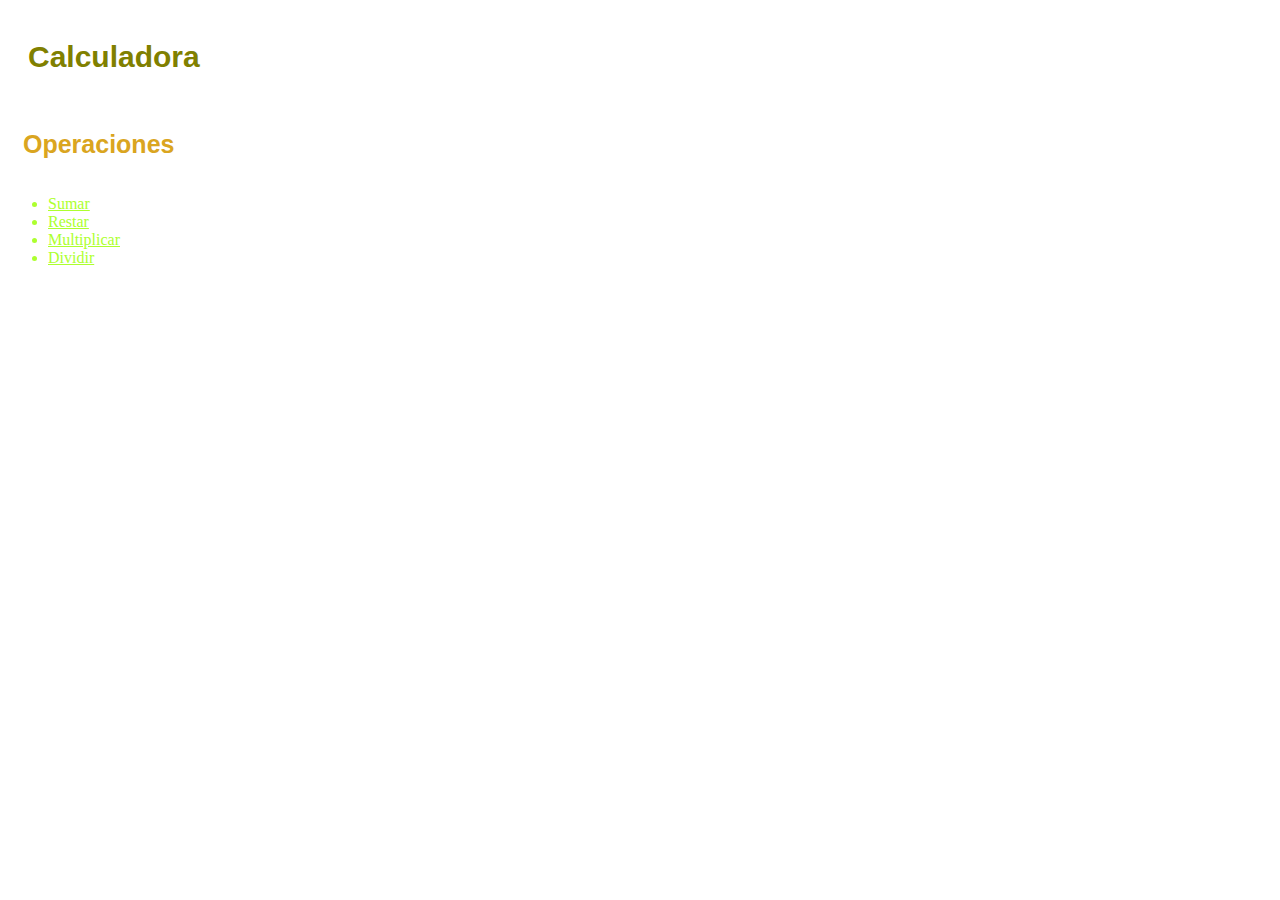
<file: index.html>
<!DOCTYPE html>
<html lang="en">

<head>
    <link rel="stylesheet" href="style.css"/>
    <title> Proyecto Curso Git </title>
    <meta charset="uft-8" />
   

</head>
    <h1> Calculadora </h1>
    <h2> Operaciones </h2>
    <ul>
        <li> 
            <a href="sumar.html"> Sumar </a> 
        </li>
        <li>
            <a href="restar.html"> Restar </a> 
         </li>
        <li> 
            <a href="multiplicar.html"> Multiplicar </a> 
        </li>
        <li> 
            <a href="dividir.html"> Dividir </a> 
        </li>
    </ul>
</html>
</file>
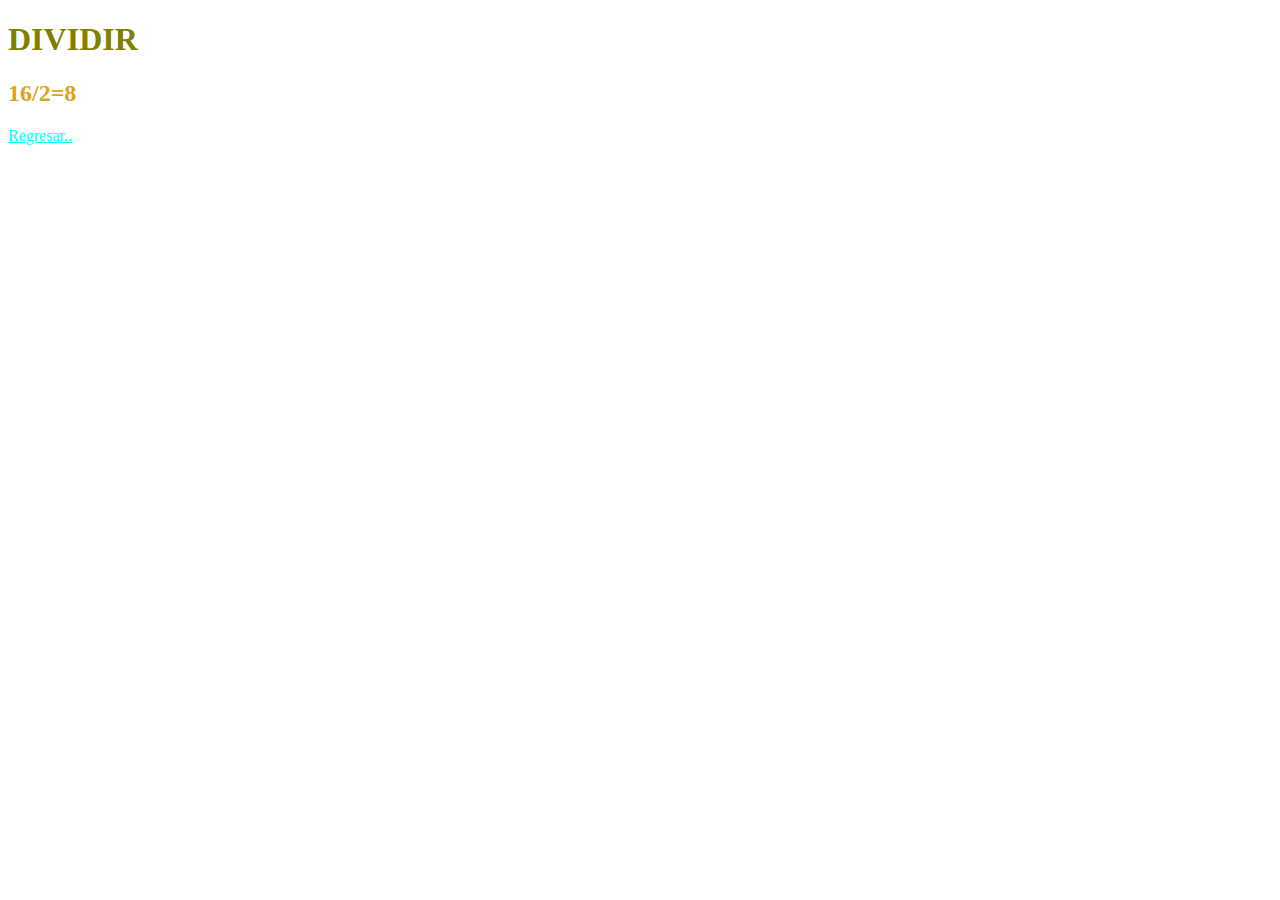
<file: dividir.html>
<!DOCTYPE html>
<html lang="en">
    <head>
        <title> Operación Dividir </title>
        <meta charset="uft-8" />
    </head>
    <body>
        
        <h1 style=" color:olive"> DIVIDIR </h1>
      
        <h2 style="color:goldenrod"> 16/2=8 </h2>

        
        <p >  <a href="index.html" style=" color:aqua"> Regresar.. </a> </p>
    </body>
</html>
</file>
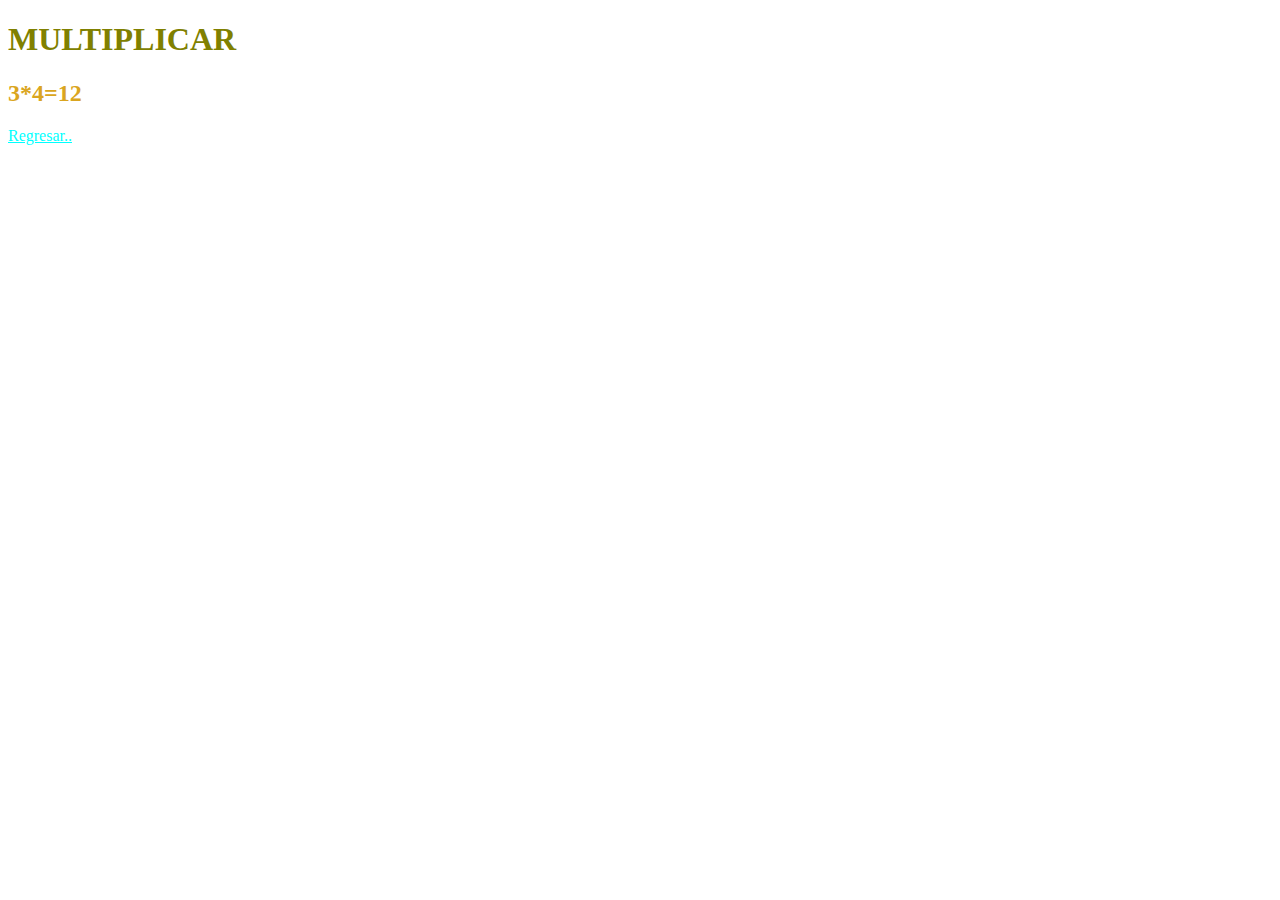
<file: multiplicar.html>
<!DOCTYPE html>
<html lang="en">
    <head>
        <title> Operación Multiplicar </title>
        <meta charset="uft-8" />
    </head>
    <body>
        
        <h1 style=" color:olive"> MULTIPLICAR </h1>
      
        <h2 style="color:goldenrod"> 3*4=12 </h2>

        
        <p >  <a href="index.html" style=" color:aqua"> Regresar.. </a> </p>
    </body>
</html>
</file>
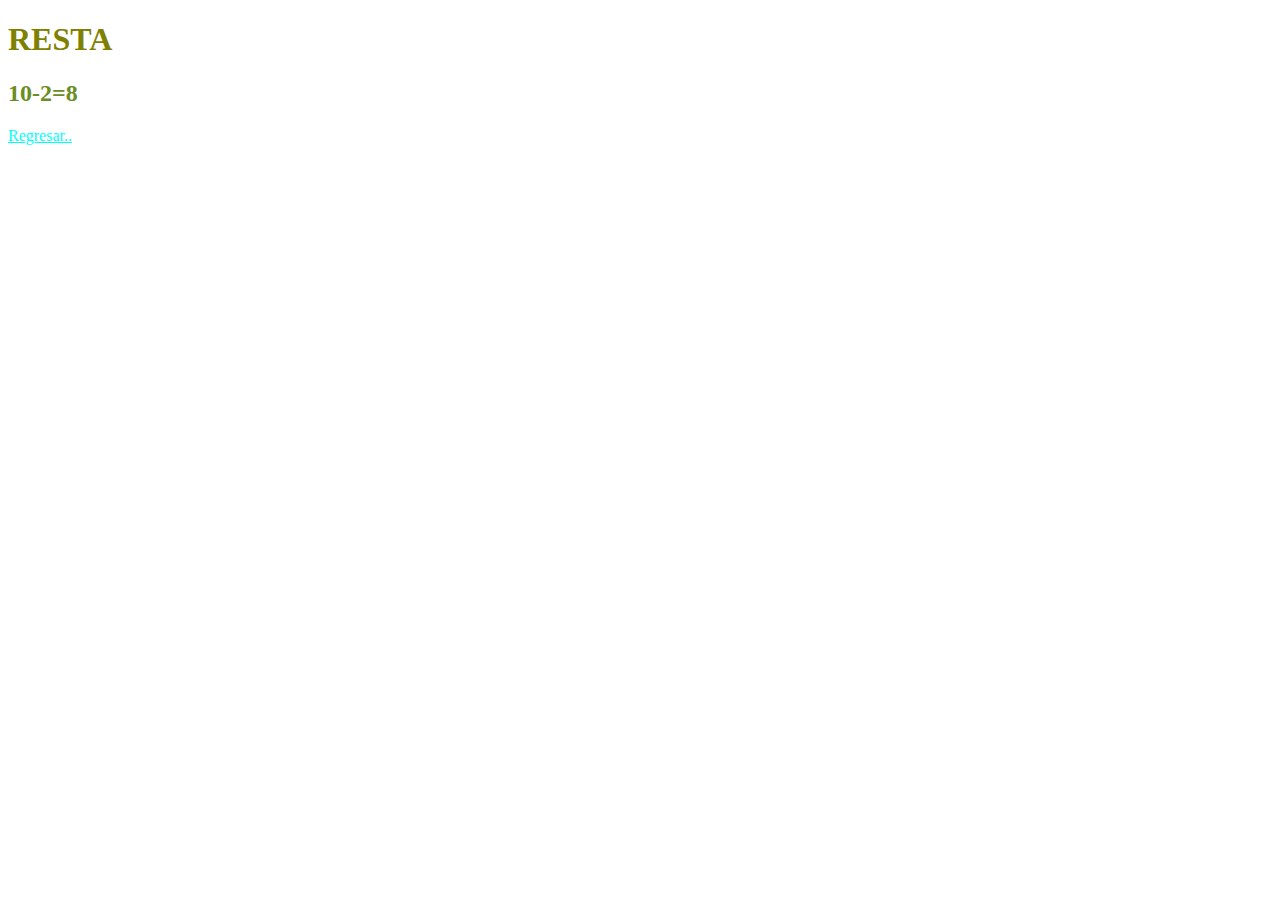
<file: restar.html>
<!DOCTYPE html>
<html lang="en">
    <head>
        <title> Operación Restar </title>
        <meta charset="uft-8" />
    </head>
    <body>
        
        <h1 style=" color:olive"> RESTA </h1>
      
        <h2 style="color:olivedrab"> 10-2=8 </h2>

        
        <p >  <a href="index.html" style=" color:aqua"> Regresar.. </a> </p>
    </body>
</html>
</file>
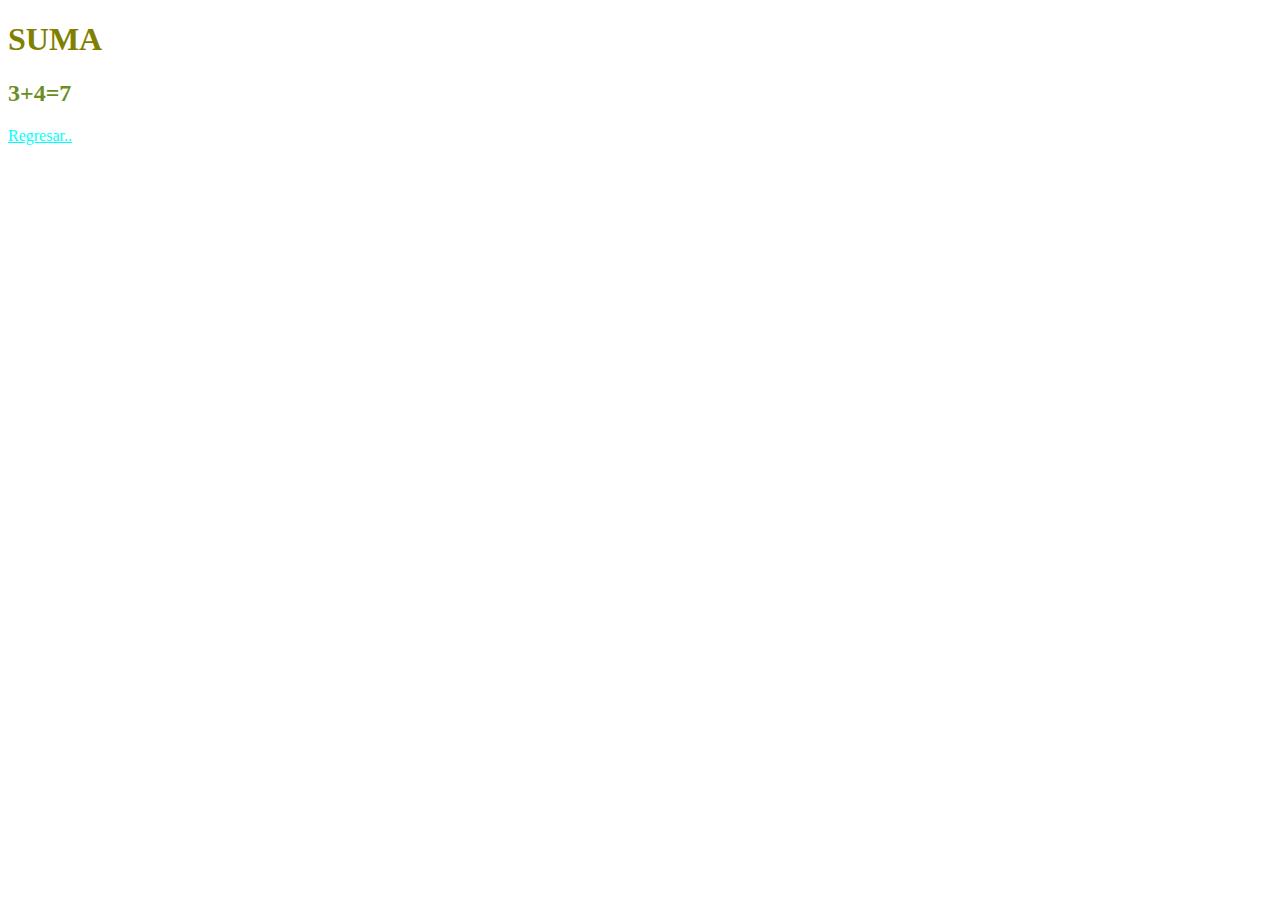
<file: sumar.html>
<!DOCTYPE html>
<html lang="en">
    <head>
        <title> Operación Sumar </title>
        <meta charset="uft-8" />
    </head>
    <body>
        
        <h1 style=" color:olive"> SUMA </h1>
      
        <h2 style="color:olivedrab"> 3+4=7 </h2>

        
        <p >  <a href="index.html" style=" color:aqua"> Regresar.. </a> </p>
    </body>
</html>
</file>
<file: style.css>
h1
{
    padding: 20px;
    font-family: Arial, Helvetica, sans-serif;
    font-size: 30px;
    
    color:olive;
}
h2
{
    padding: 15px;
    font-family: Impact, Haettenschweiler, 'Arial Narrow Bold', sans-serif;
    font-size: 25px;
    
    color:goldenrod;
}
body
{

}
p,ul,a
{
    color: greenyellow;
}
</file>
